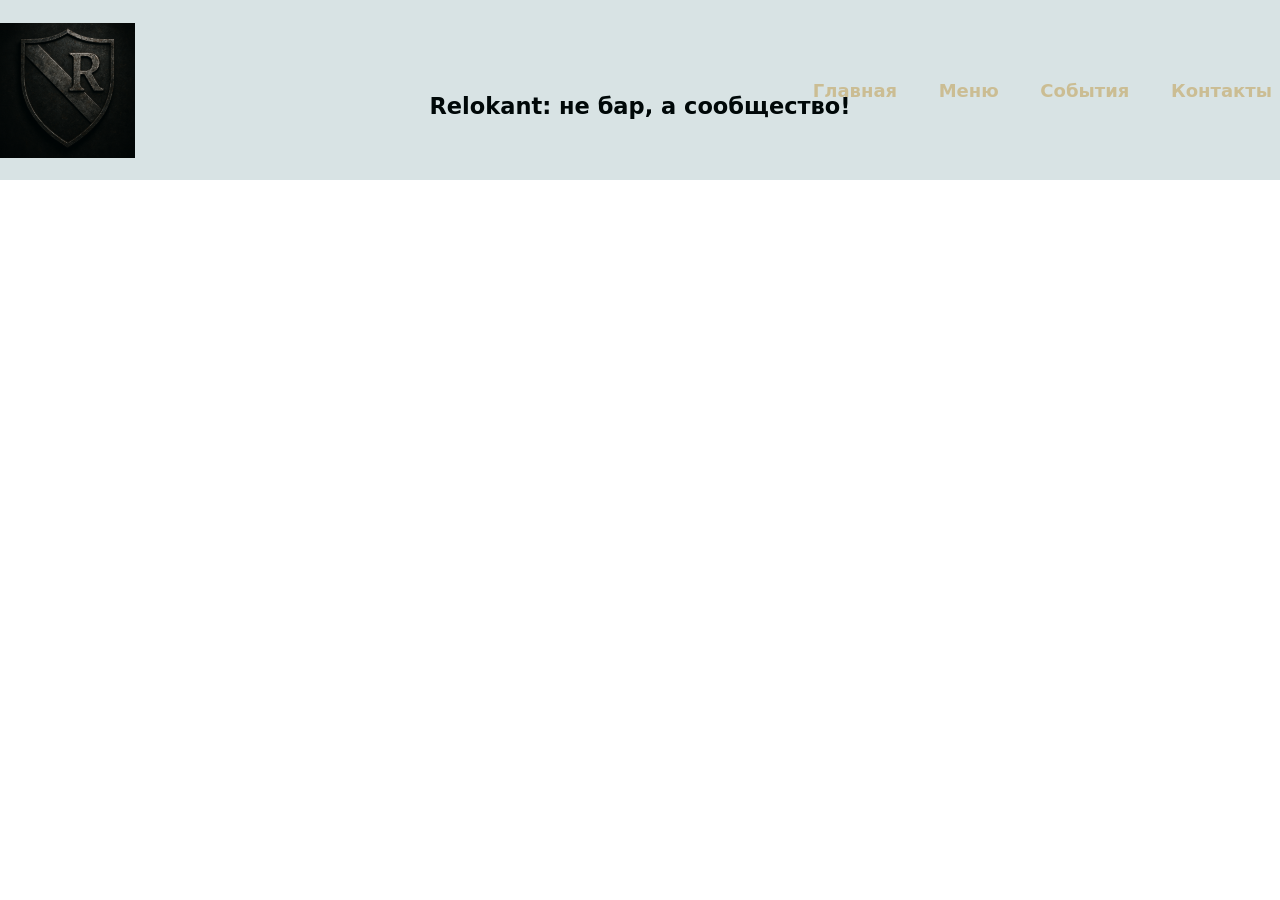
<file: index.html>
<!DOCTYPE html>
<html lang="ru">
<head>
  <meta charset="UTF-8">
  <meta name="viewport" content="width=device-width, initial-scale=1.0">
  <title>Бар Relokant</title>
  <link href="https://cdn.jsdelivr.net/npm/bootstrap@5.3.3/dist/css/bootstrap.min.css" rel="stylesheet">
  <link rel="stylesheet" href="css/styles.css">
</head>
<body>

<div id="header"></div>
<script>
  fetch("header.html")
    .then(response => response.text())
    .then(data => document.getElementById("header").innerHTML = data);
</script>


<main>
  <video class="hero-video" autoplay muted loop>
    <source src="video/Bar Relokant-Upscaled.mp4" type="video/mp4">
    Ваш браузер не поддерживает видео.
  </video>
</main>

<script src="https://cdn.jsdelivr.net/npm/bootstrap@5.3.3/dist/js/bootstrap.bundle.min.js"></script>
</body>
</html>
</file>
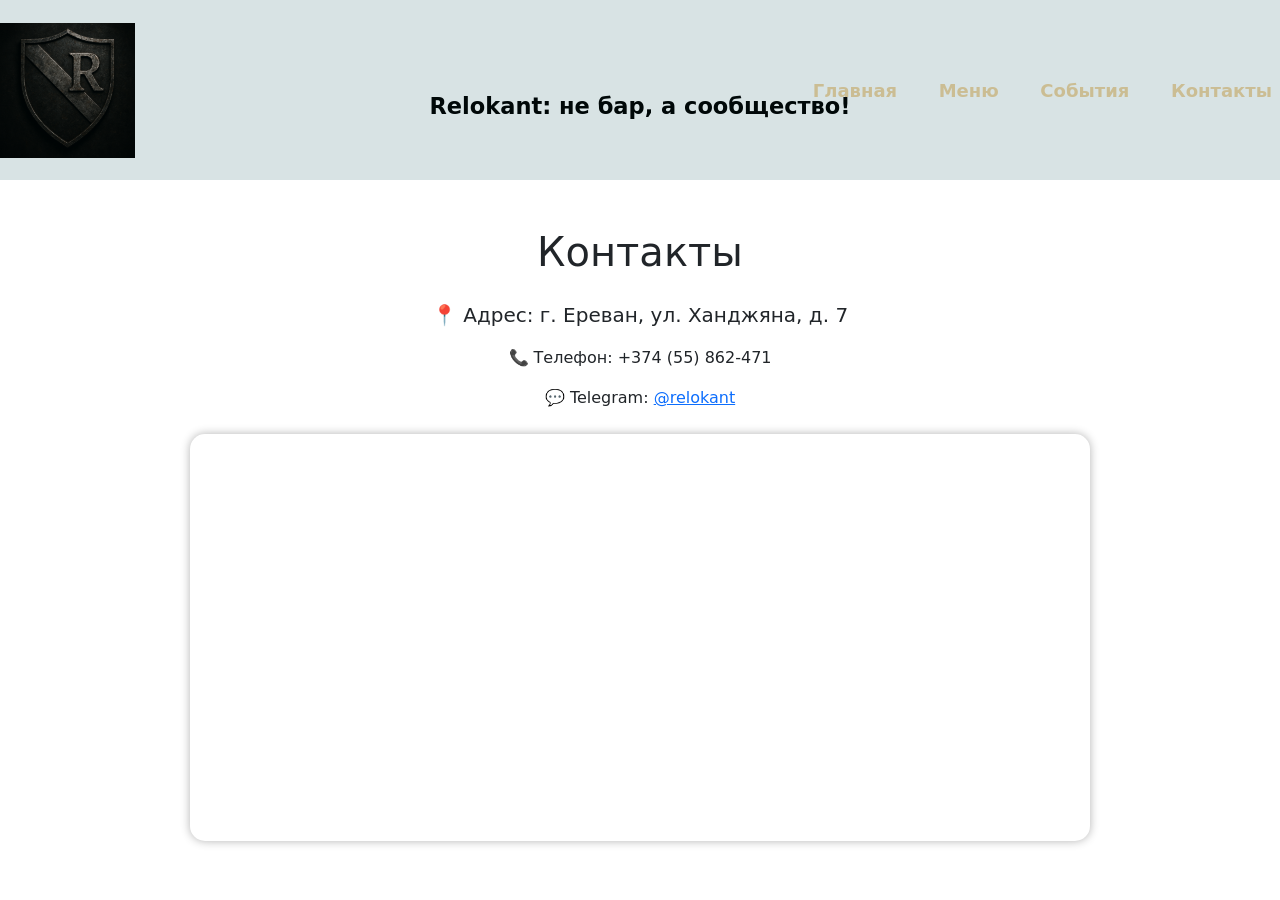
<file: contacts.html>
<!DOCTYPE html>
<html lang="ru">
<head>
  <meta charset="UTF-8">
  <meta name="viewport" content="width=device-width, initial-scale=1.0">
  <title>Контакты | Relokant</title>
  <link href="https://cdn.jsdelivr.net/npm/bootstrap@5.3.3/dist/css/bootstrap.min.css" rel="stylesheet">
  <link rel="stylesheet" href="css/styles.css">
</head>
<body>

<div id="header"></div>
<script>
  fetch("header.html")
    .then(response => response.text())
    .then(data => document.getElementById("header").innerHTML = data);
</script>

<main class="container my-5 text-center">
  <h1 class="mb-4">Контакты</h1>

  <p class="lead">
    📍 Адрес: г. Ереван, ул. Ханджяна, д. 7 
  </p>
  <p>
    📞 Телефон: +374 (55) 862-471  
  </p>
  <p>
    💬 Telegram: <a href="https://t.me/relokant" target="_blank">@relokant</a>
  </p>

  <div class="map-container mt-4">
    <iframe
      src="https://yandex.ru/map-widget/v1/?um=constructor%3A5d19f47cd4b3541704b16658584742e42495638abc990e189f2cc6a4a6926398&amp;source=constructor"
      width="100%"
      height="400"
      frameborder="0"
      allowfullscreen>
    </iframe>
  </div>
</main>

<script src="https://cdn.jsdelivr.net/npm/bootstrap@5.3.3/dist/js/bootstrap.bundle.min.js"></script>
</body>
</html>
</file>
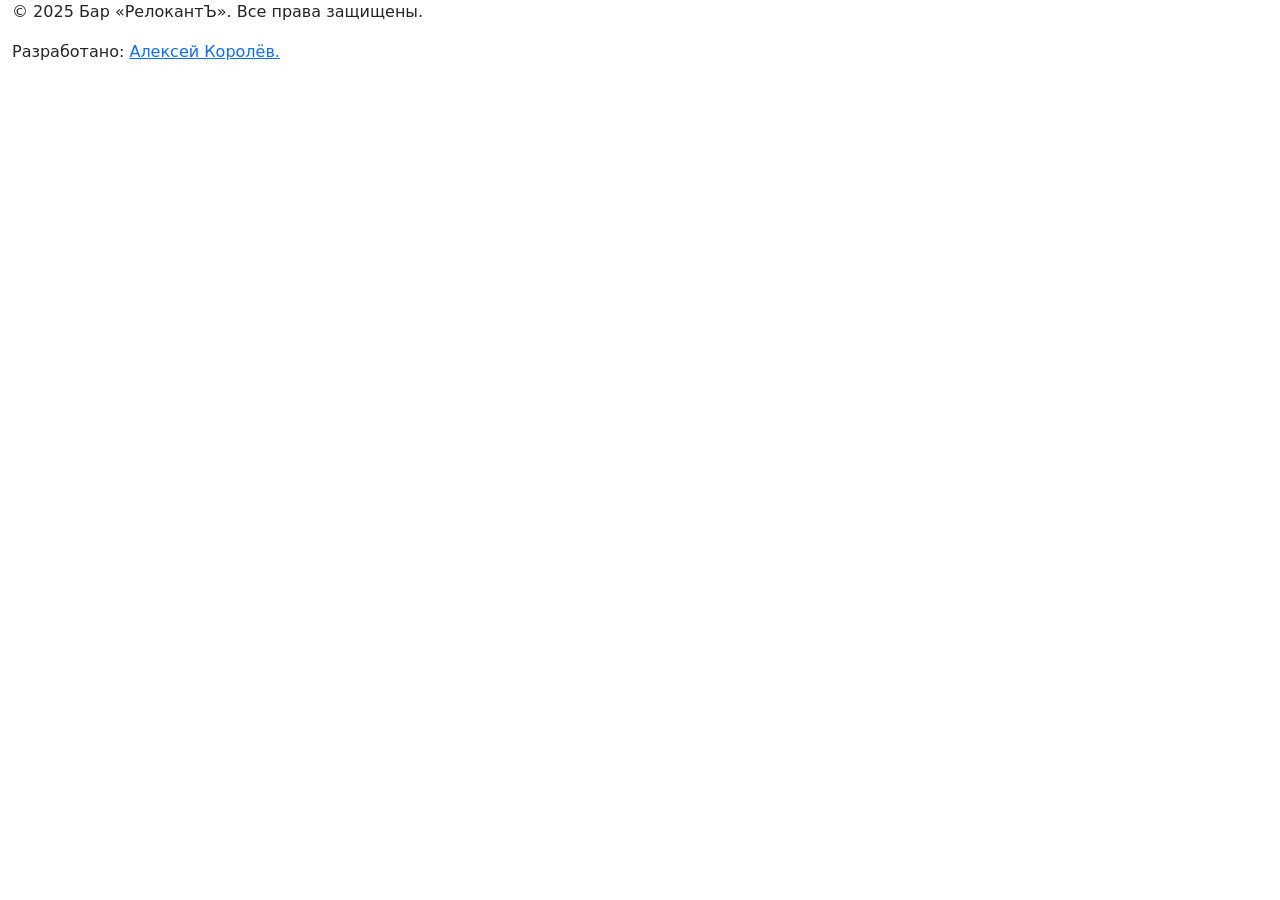
<file: footer.html>
<!DOCTYPE html>
<html lang="ru">
<head>
  <meta charset="UTF-8">
  <meta name="viewport" content="width=device-width, initial-scale=1.0">
  <title>Бар Relokant</title>

  <!-- Bootstrap -->
  <link href="https://cdn.jsdelivr.net/npm/bootstrap@5.3.3/dist/css/bootstrap.min.css" rel="stylesheet">

  <!-- Твои стили -->
  <link rel="stylesheet" href="css/styles.css">
</head>
<body>
<footer>
  <div class="container-fluid" "col-12" "row-1" "max-height 10%">
    <p>&copy; 2025 Бар «РелокантЪ». Все права защищены.</p>
    <p>Разработано: <a href="https://github.com/aleksnub/aleksnub">Алексей Королёв.</a></p>
  </div>
</footer>
</body>
</file>
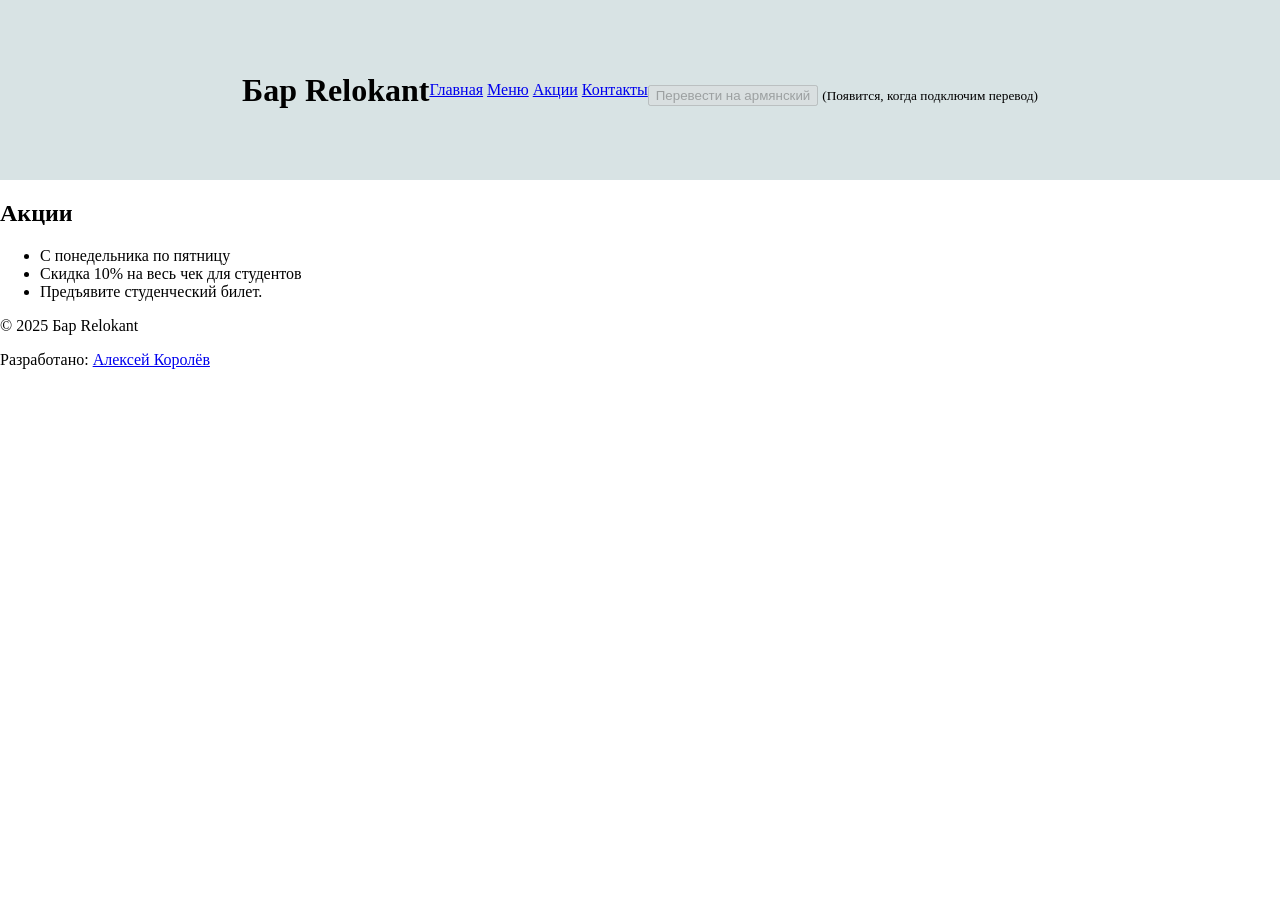
<file: promo.html>
<!DOCTYPE html>
<html lang="ru">
<head>
    <meta charset="UTF-8"/>
    <meta name="viewport" content="width=device-width, initial-scale=1"/>
    <meta name="description" content="Акции и специальные предложения бара Relokant."/>
    <title>Акции | Бар Relokant</title>
    <link rel="stylesheet" href="css/styles.css">
    <link href="https://fonts.googleapis.com/css2?family=Metal+Mania&family=Rock+Salt&display=swap" rel="stylesheet">
    <link href="https://fonts.googleapis.com/css2?family=Eater&display=swap" rel="stylesheet">
</head>
<body>

<header>
    <h1><span class="neon" lang="en">Бар Relokant</span></h1>
    <nav>
        <a href="index.html">Главная</a> 
        <a href="https://relocantbar.tilda.ws" target="_blank" class="btn">Меню</a> 
        <a href="promo.html">Акции</a> 
        <a href="contacts.html">Контакты</a>
    </nav>

    <!-- Кнопка перевода на армянский (пока неактивна) -->
    <div style="margin-top:10px;">
        <button id="translateBtn" disabled>Перевести на армянский</button>
        <small>(Появится, когда подключим перевод)</small>
    </div>
</header>
<main>
    <h2>Акции</h2>
    <ul>
        <li>С понедельника по пятницу</li>
        <li>Скидка 10% на весь чек для студентов</li>
        <li>Предъявите студенческий билет.</li>
    </ul>
</main>

<footer>
    <p>© 2025 Бар <span class="neon" lang="en">Relokant</span></p>
    <p>Разработано: <a href="https://ваш-сайт-портфолио" target="_blank" rel="noopener noreferrer">Алексей Королёв</a></p>
</footer>

</body>
</html>
</file>
<file: css/styles.css>
/* Общие настройки */
html, body {
    height: 100%;
    margin: 0;
    padding: 0;
}

/* Логотип */
.logo {
    max-height: 15vh;
    height: auto;
    width: auto;
    object-fit: contain;
    display: block;
}

header {
  height: 20vh;
  width: 100%;
  box-sizing: border-box;
  background:  rgb(216, 227, 228);
  display: flex;
  align-items: center;
  justify-content: center;
  padding: 0;
}

.navbar {
  width: 100%;
  padding: 0 !important;
  margin: 0 !important;
  color: rgb(216, 227, 228);
  background:  rgb(216, 227, 228);
}

.site-title {
  font-size: 2.5vh;
  font-weight: bold;
  color:rgb(0, 8, 8);
  text-align: center;
  flex: 1;
}


/* Навигация */
.navbar-nav .nav-item {
    margin-left: 2vw; 
}

.nav-link {
    font-size: 2vh;
    color: #CBBD93 !important;
    font-weight: bold;
}

/* Принудительно делаем меню горизонтальным */
.navbar-nav {
  display: flex !important;
  flex-direction: row !important;
  align-items: center;
  justify-content: flex-end;
}

/* Видео на главной */
.hero-video {
    width: 100%;
    height: auto;
    display: block;
    margin: 0;
}
.map-container {
  width: 100%;
  max-width: 900px;
  margin: 0 auto;
  border-radius: 15px;
  overflow: hidden;
  box-shadow: 0 0 10px rgba(0,0,0,0.3);
}

/* Адаптивность для мобильных */
@media (max-width: 768px) {
    .site-title {
        font-size: 2vh;
    }
    .logo {
        width: 12vw;
        height: 12vh;
    }
}
</file>
